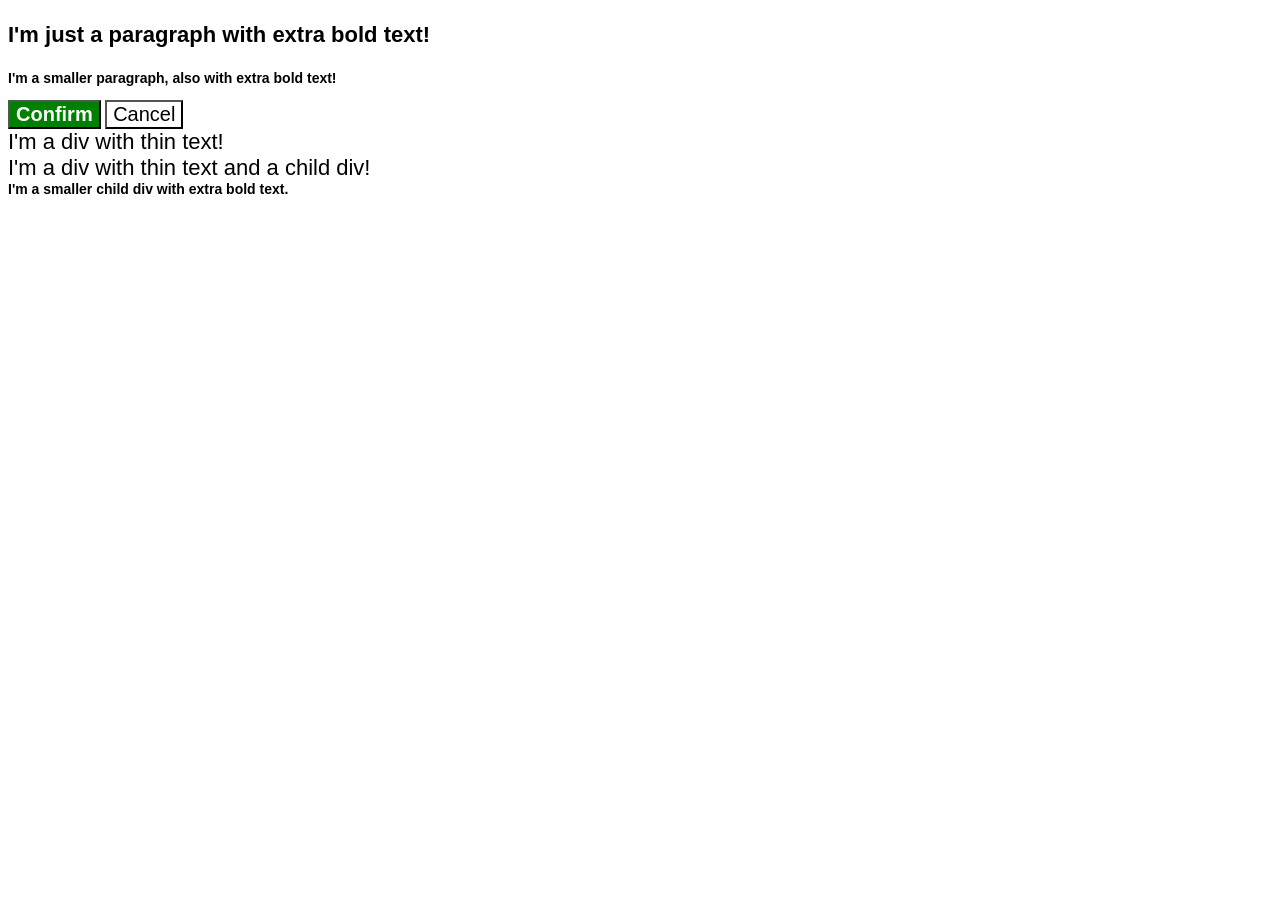
<file: foundations/cascade/01-cascade-fix/index.html>
<!DOCTYPE html>
<html lang="en">
  <head>
    <meta charset="UTF-8">
    <meta http-equiv="X-UA-Compatible" content="IE=edge">
    <meta name="viewport" content="width=device-width, initial-scale=1.0">
    <title>Fix the Cascade</title>
    <link rel="stylesheet" href="style.css">
  </head>
  
  <body>
    <p class="para">I'm just a paragraph with extra bold text!</p>
    <p class="para small-para">I'm a smaller paragraph, also with extra bold text!</p>

    <button id="confirm-button" class="button confirm">Confirm</button>
    <button id="cancel-button" class="button cancel">Cancel</button>

    <div class="text">I'm a div with thin text!</div>
    <div class="text">I'm a div with thin text and a child div!
      <div class="text child">I'm a smaller child div with extra bold text.</div>
    </div>
  </body>
</html>
</file>
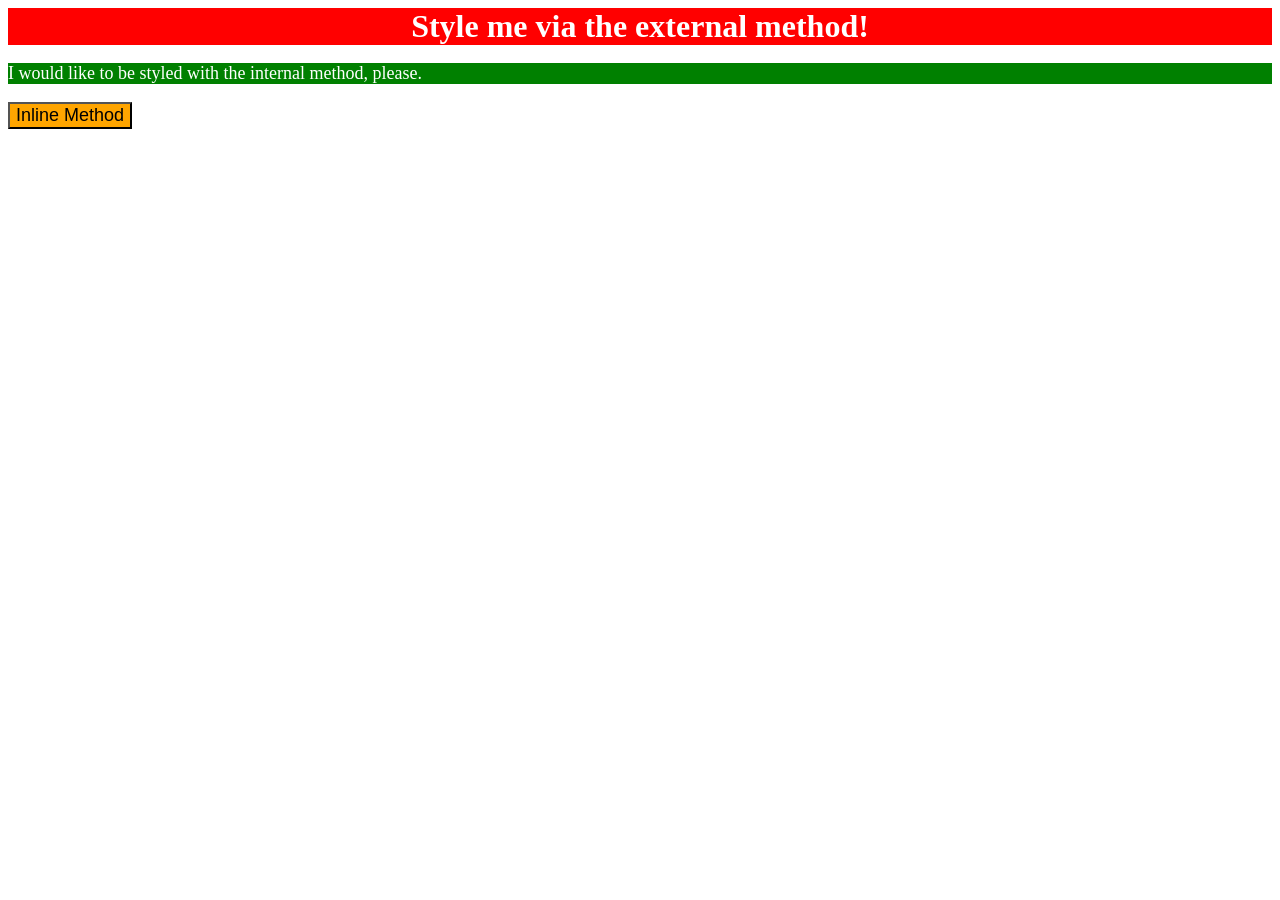
<file: foundations/intro-to-css/01-css-methods/index.html>
<!DOCTYPE html>
<html lang="en">
  <head>
    <meta charset="UTF-8">
    <meta http-equiv="X-UA-Compatible" content="IE=edge">
    <meta name="viewport" content="width=device-width, initial-scale=1.0">
    <title>Methods for Adding CSS</title>

    <link rel="stylesheet" href="style.css">
    <style>
      p {
        background-color: green;
        color: white;
        font-size: 18px;
      }
    </style>
  </head>
	
  <body>
    <div>Style me via the external method!</div>
    <p>I would like to be styled with the internal method, please.</p>
    <button style="background-color: orange; font-size: 18px">Inline Method</button>
  </body>
</html>
</file>
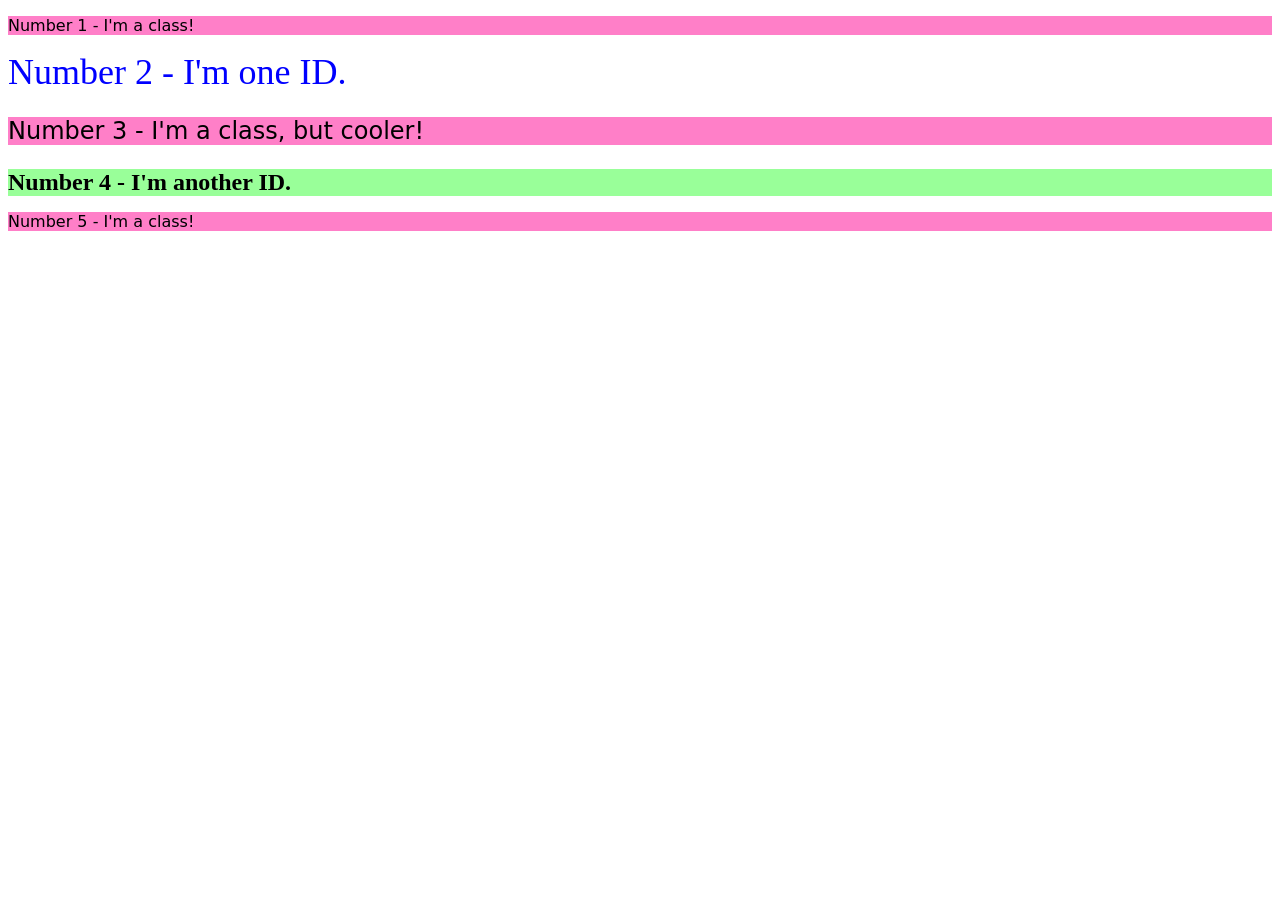
<file: foundations/intro-to-css/02-class-id-selectors/index.html>
<!DOCTYPE html>
<html lang="en">
  <head>
    <meta charset="UTF-8">
    <meta http-equiv="X-UA-Compatible" content="IE=edge">
    <meta name="viewport" content="width=device-width, initial-scale=1.0">
    <title>Class and ID Selectors</title>
    <link rel="stylesheet" href="style.css">
  </head>

  <body>
    <p class="odd-numbered">Number 1 - I'm a class!</p>
    <div id="number-two">Number 2 - I'm one ID.</div>
    <p class="odd-numbered number-three">Number 3 - I'm a class, but cooler!</p>
    <div id="number-four">Number 4 - I'm another ID.</div>
    <p class="odd-numbered">Number 5 - I'm a class!</p>
  </body>
</html>
</file>
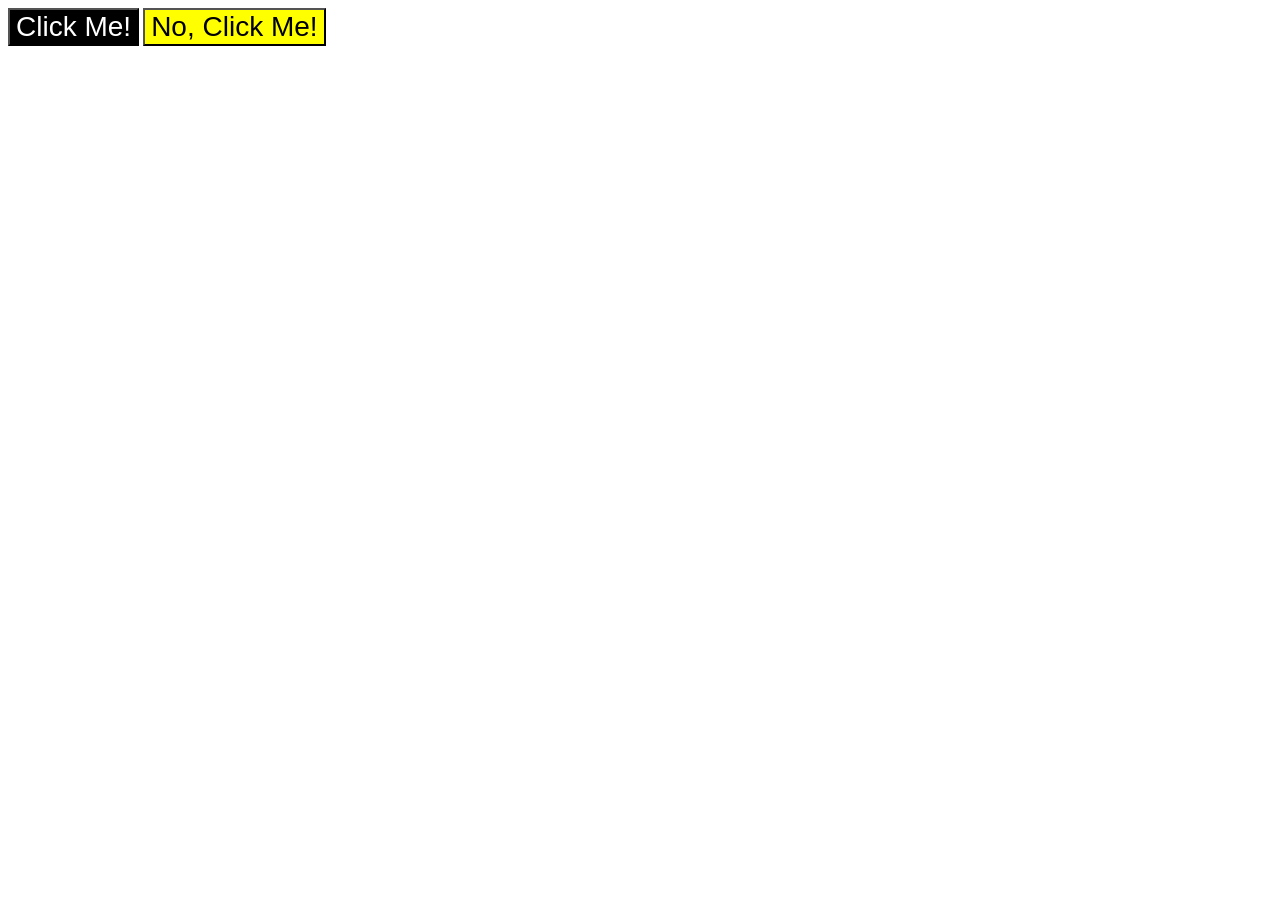
<file: foundations/intro-to-css/03-grouping-selectors/index.html>
<!DOCTYPE html>
<html lang="en">
  <head>
    <meta charset="UTF-8">
    <meta http-equiv="X-UA-Compatible" content="IE=edge">
    <meta name="viewport" content="width=device-width, initial-scale=1.0">
    <title>Grouping Selectors</title>
    <link rel="stylesheet" href="style.css">
  </head>

  <body>
    <button class="black-button">Click Me!</button>
    <button class="yellow-button">No, Click Me!</button>
  </body>
</html>
</file>
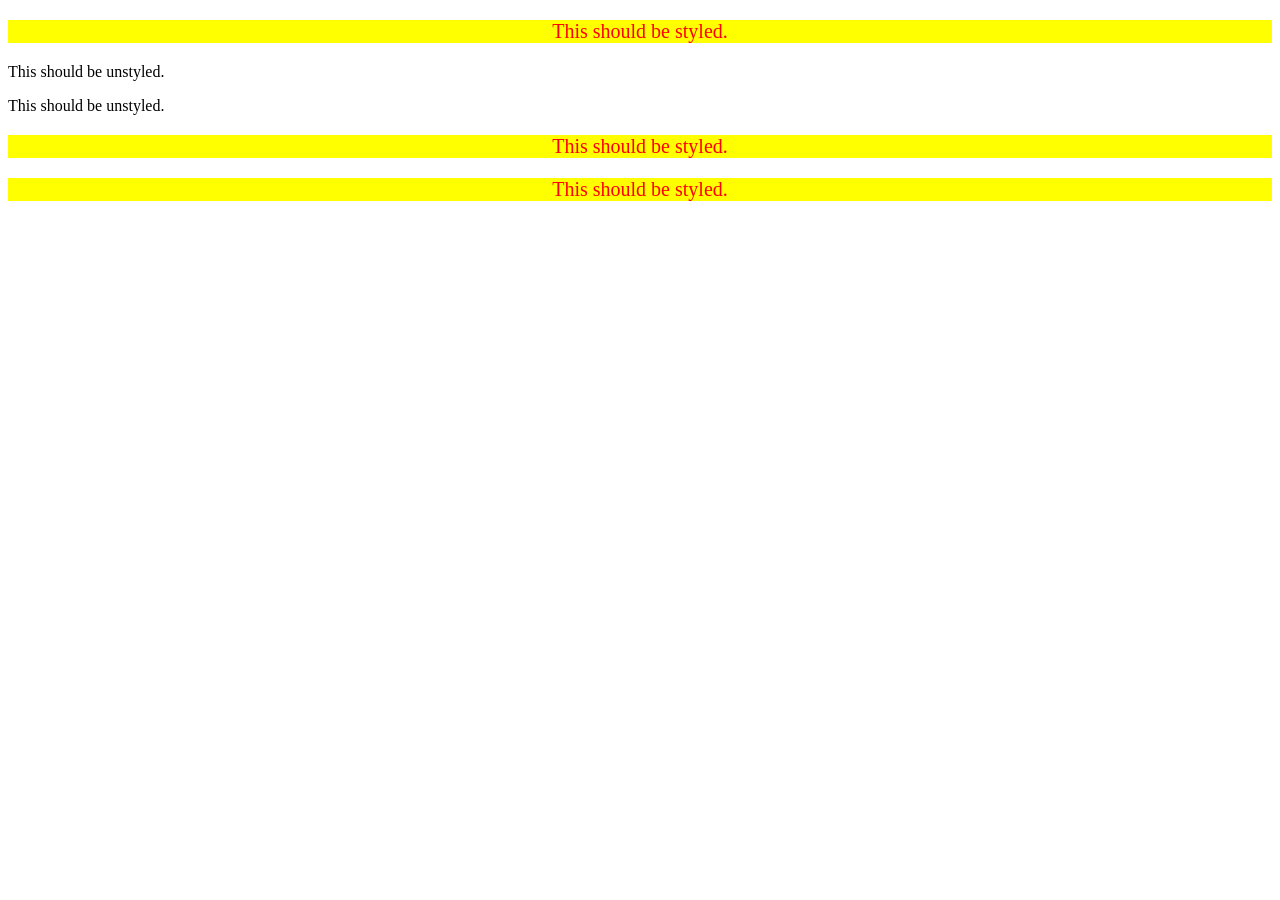
<file: foundations/intro-to-css/05-descendant-combinator/index.html>
<!DOCTYPE html>
<html lang="en">
  <head>
    <meta charset="UTF-8">
    <meta http-equiv="X-UA-Compatible" content="IE=edge">
    <meta name="viewport" content="width=device-width, initial-scale=1.0">
    <title>Descendant Combinator</title>
    <link rel="stylesheet" href="style.css">
  </head>
  
  <body>
    <div class="container">
      <p class="text">This should be styled.</p>
    </div>
    <p class="text">This should be unstyled.</p>
    <p class="text">This should be unstyled.</p>
    <div class="container">
      <p class="text">This should be styled.</p>
      <p class="text">This should be styled.</p>
    </div>
  </body>
</html>
</file>
<file: foundations/cascade/01-cascade-fix/style.css>
body {
  font-family: Arial, Helvetica, sans-serif;
}

.para,
.small-para {
  color: hsl(0, 0%, 0%);
  font-weight: 800;
  font-size: 22px;
}

.small-para {
  font-size: 14px;
  font-weight: 800;
}

.button {
  background-color: rgb(255, 255, 255);
  color: rgb(0, 0, 0);
  font-size: 20px;
}

.confirm {
  background: green;
  color: white;
  font-weight: bold;
} 

div.text {
  color: rgb(0, 0, 0);
  font-size: 22px;
  font-weight: 100;
}

div.child {
  font-weight: 800;
  font-size: 14px;
}
</file>
<file: foundations/intro-to-css/01-css-methods/style.css>
div {
  background-color: red;
  color: white;
  font-size: 32px;
  text-align: center;
  font-weight: bold;
}
</file>
<file: foundations/intro-to-css/02-class-id-selectors/style.css>
/* Add CSS Styling */

.odd-numbered {
  background-color: rgb(255, 127, 200);
  font-family: Verdana, DejaVu Sans, sans-serif;
}

.number-three {
  font-size: 24px;
}

#number-two {
  color: #0000ff;
  font-size: 36px;
}

#number-four {
  background-color: hsl(120, 100%, 80%);
  font-size: 24px;
  font-weight: bold;
}
</file>
<file: foundations/intro-to-css/03-grouping-selectors/style.css>
/* Add CSS Styling */

.black-button, .yellow-button {
	font-size: 28px;
  font-family: Helvetica, Times New Roman, sans-serif;
}

.black-button {
	background-color: black;
	color: white;
}

.yellow-button {
	background-color: yellow;
	color: black;
}
</file>
<file: foundations/intro-to-css/05-descendant-combinator/style.css>
/* Add CSS Styling */

div p {
  background-color: yellow;
  color: red;
  font-size: 20px;
  text-align: center;
}
</file>
